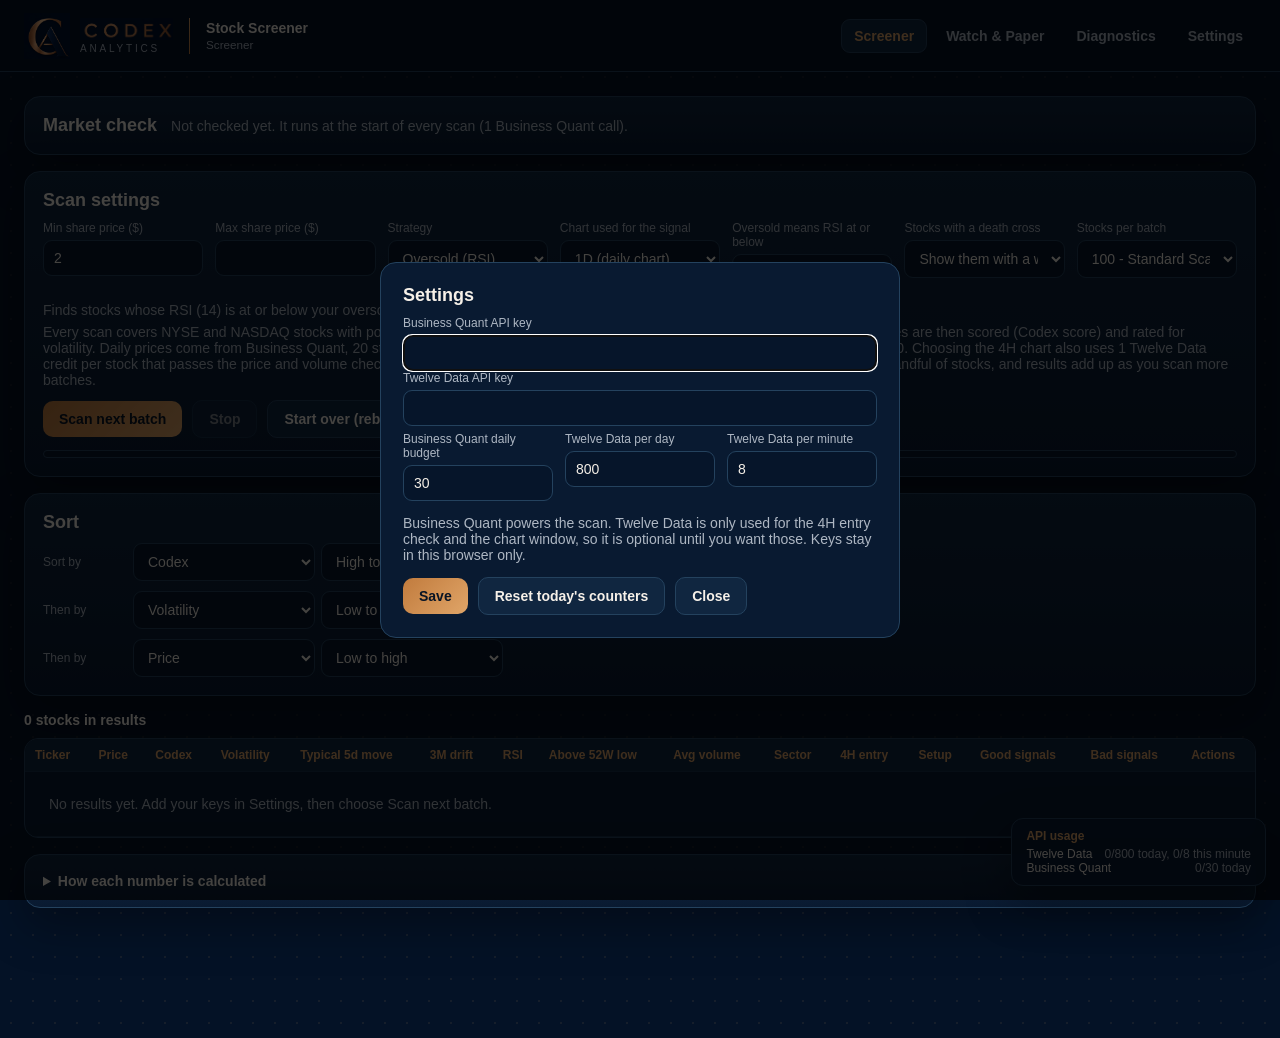
<file: index.html>
<!doctype html><html lang="en"><head><meta charset="utf-8"><meta name="viewport" content="width=device-width,initial-scale=1"><title>Codex Analytics | Stock Screener</title><link rel="stylesheet" href="codex.css"></head><body>
<main>
<div class="panel"><div class="regime"><h2 style="margin:0">Market check</h2><span id="regime" class="muted">Not checked yet. It runs at the start of every scan (1 Business Quant call).</span></div></div>
<div class="panel"><h2>Scan settings</h2><div class="grid" id="form"></div>
<p class="muted" id="sdesc" style="margin:10px 0 0"></p><p class="muted" style="margin:6px 0 0">Every scan covers NYSE and NASDAQ stocks with positive net income, at least 250K average daily volume, and your price range. Matches are then scored (Codex score) and rated for volatility. Daily prices come from Business Quant, 20 stocks per call: Quick Scan uses about 3 calls, Standard 5, Deep 13 and Maximum 20. Choosing the 4H chart also uses 1 Twelve Data credit per stock that passes the price and volume checks, at about 8 stocks per minute, so 4H scans take longer. A batch usually finds a handful of stocks, and results add up as you scan more batches.</p>
<div class="row"><button class="b" id="go">Scan next batch</button><button class="b ghost" id="stop" disabled>Stop</button><button class="b ghost" id="reset">Start over (rebuild universe)</button><button class="b ghost" id="clear">Clear results</button><span id="msg" class="muted"></span></div>
<div class="bar" style="margin-top:12px"><i id="prog"></i></div></div>
<div class="panel"><h2>Sort</h2><div id="sorts" class="sortbox"></div></div>
<div class="row" style="margin:0 0 10px"><b id="count"></b><span class="muted" id="asof"></span></div>
<div class="tw"><table><thead id="head"></thead><tbody id="body"></tbody></table></div>
<details class="panel" style="margin-top:16px"><summary style="cursor:pointer;font-weight:700">How each number is calculated</summary><div class="muted" style="line-height:1.7;margin-top:10px">
Prices, volume and the market check use end-of-day data from Business Quant, so they reflect the last completed trading day. The 4H entry check and the charts use Twelve Data and include the current session.<br>
Net income is Business Quant's annual figure and must be positive. Sector comes from Business Quant. Average volume is the 20-day average and must be at least 250K.<br>
RSI uses 14 periods (Wilder). MACD is 12/26/9. The MACD bullish crossover is the MACD line crossing above its signal line. The RSI bullish crossover is RSI crossing above its own 9-period average, above 30, or above 50, depending on your choice. Ichimoku uses the standard 9, 26 and 52 periods, with the future cloud taken from the leading spans projected 26 candles ahead and the lagging span compared with price 26 candles back. 4H signals use Twelve Data and include the current session. Keltner Channels are a 20-period EMA with 2 times a 10-period ATR.<br>
Volatility tiers use the standard deviation of daily moves over about 3 months: under 1% Ultra Stable, 1 to 1.8% Stable, 1.8 to 2.8% Neutral, 2.8 to 4% Volatile, above 4% Aggressive.<br>
Typical 5-day move is that daily deviation scaled to 5 days (one standard deviation, so roughly two-thirds of 5-day moves fall inside it). It is an estimate from history, not a forecast. 3M drift is the price change over the last 63 trading days.<br>
Candlestick patterns are rule-based checks on the most recent daily candles, so treat them as prompts to look at the chart.<br>
Good and bad signals are listed from most to least important. The importance numbers are my own judgement, not an industry standard. Good: golden cross 95 (just crossed) or 75 (within 10 candles), Morning Star 70, Bullish Engulfing 65, MACD bullish crossover 60, golden cross approaching 60, Piercing Line 55, bouncing off support 55, Hammer 50, RSI oversold 50, RSI bullish crossover 45, MACD approaching 40, volume surge 35, RSI approaching 30. Bad: death cross 100 (within 10 candles), death cross approaching 80, breaking support 75, Evening Star 70, Bearish Engulfing 65, Dark Cloud Cover 55, Shooting Star 50, MACD bearish crossover 50, thin volume 45, MACD weakening 40. Golden and death crosses compare the 50 and 200 period averages on the daily chart. A death cross lowers the Codex score by 25 points, or 15 if it is only approaching, and a golden cross adds to the indicator part of the score.</div></details>
</main>
<dialog id="pd"><h2 id="pdT">Paper trade</h2><div class="grid"><div><label>Shares</label><input id="pdS" type="number" step="any" value="10"></div><div><label>Entry price ($)</label><input id="pdP" type="number" step="any"></div></div><p class="muted">Stop loss is set automatically at 5% below your entry price.</p><div class="row"><button class="b" id="pdOk">Start trade</button><button class="b ghost" id="pdNo">Cancel</button></div></dialog>
<script src="core.js"></script><script src="screener.js"></script><script>if(!window.CX)document.body.insertAdjacentHTML("afterbegin","<div style=\"margin:20px;padding:16px;border:2px solid #d78585;border-radius:10px;background:#091a31;color:#f6f0e8;font-family:sans-serif\"><b>The page could not load its files.</b><br>core.js, screener.js and codex.css must sit in the same folder as index.html. Re-copy every file from the zip into one folder, then reload.</div>")</script></body></html>
</file>
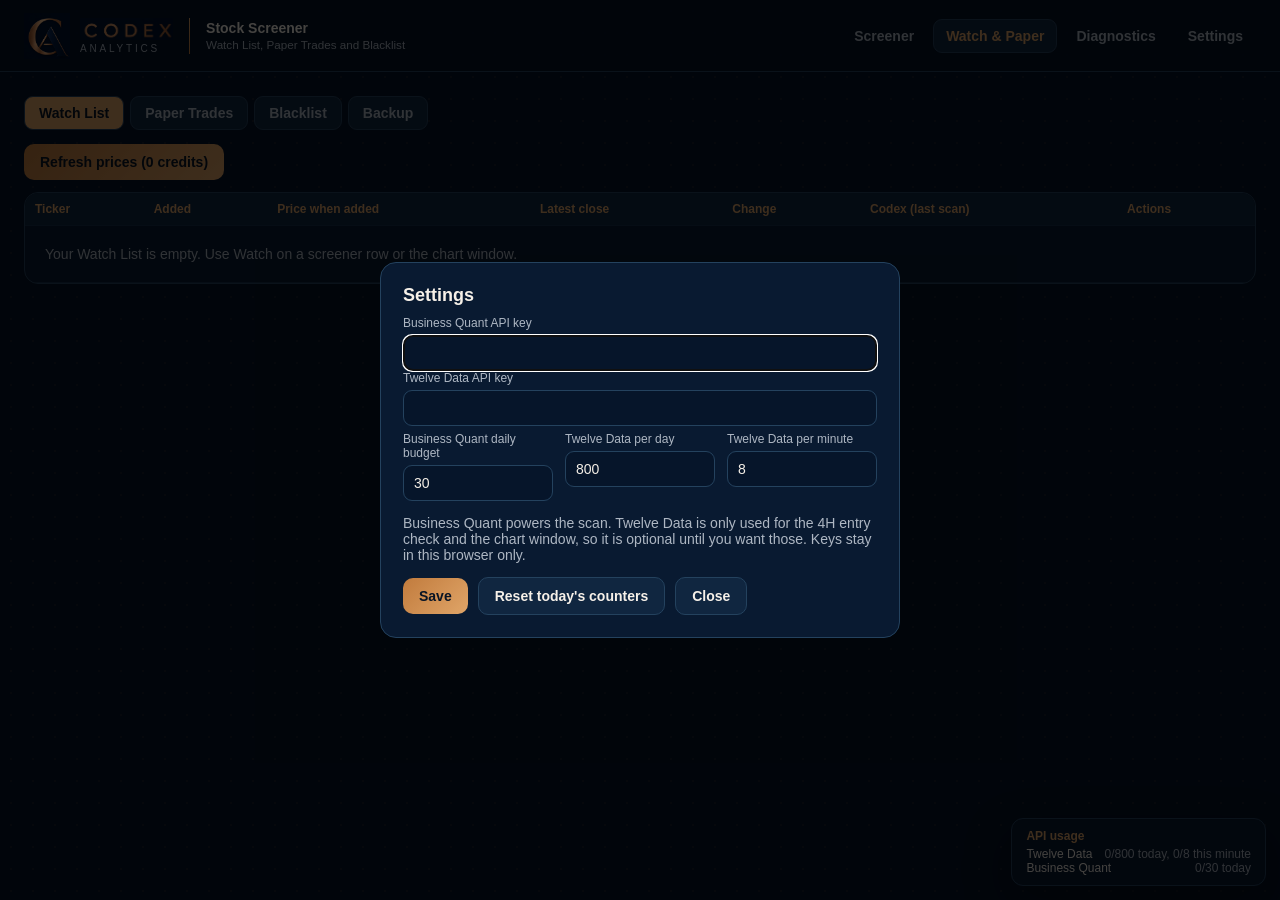
<file: portfolio.html>
<!doctype html><html lang="en"><head><meta charset="utf-8"><meta name="viewport" content="width=device-width,initial-scale=1"><title>Codex Analytics | Watch List and Paper Trades</title><link rel="stylesheet" href="codex.css"></head><body>
<main><div class="tabs" id="tabs"><button data-t="watch">Watch List</button><button data-t="paper">Paper Trades</button><button data-t="black">Blacklist</button><button data-t="data">Backup</button></div><div id="view"></div></main>
<script src="core.js"></script><script src="portfolio.js"></script></body></html>
</file>
<file: codex.css>
:root{--bg:#041226;--panel:#091a31;--panel2:#102640;--line:#24425e;--text:#f6f0e8;--muted:#aeb7c3;--accent:#c17b3d;--accent2:#e0a568;--ok:#7fc49a;--danger:#d78585;--warn:#e0b45c;--shadow:0 18px 45px rgba(0,0,0,.34)}
*{box-sizing:border-box}html,body{margin:0;min-height:100%;background:var(--bg);color:var(--text);font-family:Inter,"Segoe UI",Arial,sans-serif;font-size:14px}
body{min-height:100vh;background-image:radial-gradient(rgba(224,165,104,.08) 1px,transparent 1px);background-size:22px 22px;padding-bottom:90px}
.top{min-height:72px;display:flex;align-items:center;gap:16px;padding:10px 24px;border-bottom:1px solid var(--line);background:rgba(4,18,38,.96);position:sticky;top:0;z-index:20;flex-wrap:wrap}
.brand{display:flex;align-items:center;gap:10px;text-decoration:none;color:inherit}.brand .ca{width:46px;height:46px;object-fit:contain}.brand .word{height:22px}.brand .txt{font-size:20px;letter-spacing:.3em;color:var(--accent2)}.sub{font-size:10px;letter-spacing:.28em;color:var(--muted)}
.divider{width:1px;height:36px;background:linear-gradient(var(--accent2),var(--accent))}.tool b{display:block}.tool small{color:var(--muted)}
nav{display:flex;gap:6px;margin-left:auto;flex-wrap:wrap}nav a,nav button{color:var(--muted);text-decoration:none;padding:8px 12px;border-radius:9px;border:1px solid transparent;background:none;font:inherit;cursor:pointer;font-weight:600}nav a:hover,nav button:hover{color:var(--text);border-color:var(--line)}nav a.on{color:var(--accent2);border-color:var(--line);background:var(--panel2)}
main{max-width:1400px;margin:0 auto;padding:24px}h1{font-size:26px;margin:0 0 6px}h2{font-size:18px;margin:0 0 10px}.muted{color:var(--muted)}
.panel{background:linear-gradient(180deg,var(--panel2),var(--panel));border:1px solid var(--line);border-radius:16px;padding:18px;margin-bottom:16px;box-shadow:var(--shadow)}
.grid{display:grid;grid-template-columns:repeat(auto-fill,minmax(150px,1fr));gap:12px}label{display:block;color:var(--muted);font-size:12px;margin-bottom:5px}
input,select{width:100%;padding:9px 10px;border-radius:9px;border:1px solid var(--line);background:#06152a;color:var(--text);font:inherit}
button.b{border:0;border-radius:10px;padding:10px 16px;background:linear-gradient(135deg,var(--accent),var(--accent2));color:#081425;font-weight:800;cursor:pointer;font:inherit;font-weight:800}button.b.ghost{background:var(--panel2);color:var(--text);border:1px solid var(--line)}button.b.sm{padding:5px 9px;font-size:12px}button.b:disabled{opacity:.5;cursor:wait}
.row{display:flex;gap:10px;flex-wrap:wrap;align-items:center;margin-top:12px}
.regime{display:flex;gap:14px;flex-wrap:wrap;align-items:center}.pill{padding:5px 11px;border-radius:999px;border:1px solid var(--line);font-weight:700}
.tw{overflow-x:auto;border:1px solid var(--line);border-radius:14px;background:var(--panel)}table{border-collapse:collapse;width:100%;min-width:1100px}th,td{padding:9px 10px;text-align:left;border-bottom:1px solid #16304a;white-space:nowrap}th{color:var(--accent2);font-size:12px;position:sticky;top:0;background:var(--panel2);cursor:pointer}tr:hover td{background:rgba(193,123,61,.06)}
.chip{display:inline-block;padding:2px 7px;border-radius:999px;font-size:11px;margin:1px;border:1px solid var(--line)}.chip.bull,.ok{color:var(--ok);border-color:#2e6a4a}.chip.bear,.bad{color:var(--danger);border-color:#7a3a3a}.chip.neutral{color:var(--muted)}.warn{color:var(--warn)}
.bar{height:8px;background:#06152a;border-radius:6px;overflow:hidden;border:1px solid var(--line)}.bar i{display:block;height:100%;background:linear-gradient(90deg,var(--accent),var(--accent2));width:0}
dialog{width:min(520px,92vw);background:var(--panel);color:var(--text);border:1px solid var(--line);border-radius:16px;padding:22px}dialog::backdrop{background:rgba(0,0,0,.72)}
#usage{position:fixed;right:14px;bottom:14px;z-index:30;background:rgba(9,26,49,.96);border:1px solid var(--line);border-radius:12px;padding:10px 14px;font-size:12px;box-shadow:var(--shadow);min-width:230px}#usage b{display:block;color:var(--accent2);margin-bottom:4px}#usage div{display:flex;justify-content:space-between;gap:12px}#usage span{color:var(--muted)}#usage .warn span{color:var(--warn)}#usage .bad span{color:var(--danger)}
.tabs{display:flex;gap:6px;margin-bottom:14px;flex-wrap:wrap}.tabs button{background:var(--panel2);color:var(--muted);border:1px solid var(--line);border-radius:9px;padding:8px 14px;cursor:pointer;font:inherit;font-weight:700}.tabs button.on{color:#081425;background:var(--accent2)}
.test{display:flex;gap:10px;padding:8px 0;border-bottom:1px solid #16304a}.test .s{width:54px;font-weight:800}.test.pass .s{color:var(--ok)}.test.warn .s{color:var(--warn)}.test.fail .s{color:var(--danger)}
.up{color:var(--ok)}.dn{color:var(--danger)}.rep{white-space:normal;max-width:520px;color:var(--muted);font-size:12px;line-height:1.5}

@media(max-width:700px){.divider,.tool{display:none}main{padding:14px}}

.ms{position:relative}.ms summary{padding:9px 10px;border:1px solid var(--line);border-radius:9px;background:#06152a;cursor:pointer;white-space:nowrap;overflow:hidden;text-overflow:ellipsis}.msb{position:absolute;z-index:15;background:var(--panel2);border:1px solid var(--line);border-radius:10px;max-height:280px;overflow:auto;padding:8px;min-width:230px;box-shadow:var(--shadow)}.msb label{display:flex;gap:8px;align-items:center;margin:0;padding:4px 2px;color:var(--text);cursor:pointer}.msb input{width:auto}

.sortbox{display:flex;flex-direction:column;gap:10px;max-width:460px}.sortbox>div{display:grid;grid-template-columns:80px 1fr;align-items:center;gap:10px}.sortbox label{margin:0}

.chip.sev{background:rgba(215,133,133,.2);font-weight:800}

#wrap{position:relative;height:calc(100vh - 215px);min-height:560px;background:#0e1726;border:1px solid var(--line);border-radius:8px;overflow:hidden}#cw{position:absolute;inset:0}#ov{position:absolute;inset:0;pointer-events:none;overflow:hidden}
.lg{position:absolute;left:10px;font:12px/1.55 -apple-system,"Segoe UI",Roboto,sans-serif;color:#d1d4dc;white-space:nowrap;text-shadow:0 0 4px #0e1726,0 0 4px #0e1726}.lg b{font-weight:600}.lg .t{color:#d1d4dc;font-size:13px}
.ic{position:absolute;width:22px;height:22px;border-radius:50%;background:#1b2638;border:1px solid #9aa0a6;display:flex;align-items:center;justify-content:center;pointer-events:auto;cursor:help;box-shadow:0 1px 4px rgba(0,0,0,.5)}.ic svg{width:14px;height:14px}
.tglbar{display:flex;flex-wrap:wrap;gap:6px 16px;align-items:center;margin:0 0 8px;color:var(--muted);font-size:12px}.tglbar label{display:flex;gap:5px;align-items:center;margin:0;color:var(--text);cursor:pointer;font-size:12px}.tglbar input[type=checkbox]{width:auto}.tglbar select,.tglbar input[type=number]{width:auto;padding:4px 6px;font-size:12px}.tglbar:empty{display:none}
</file>
